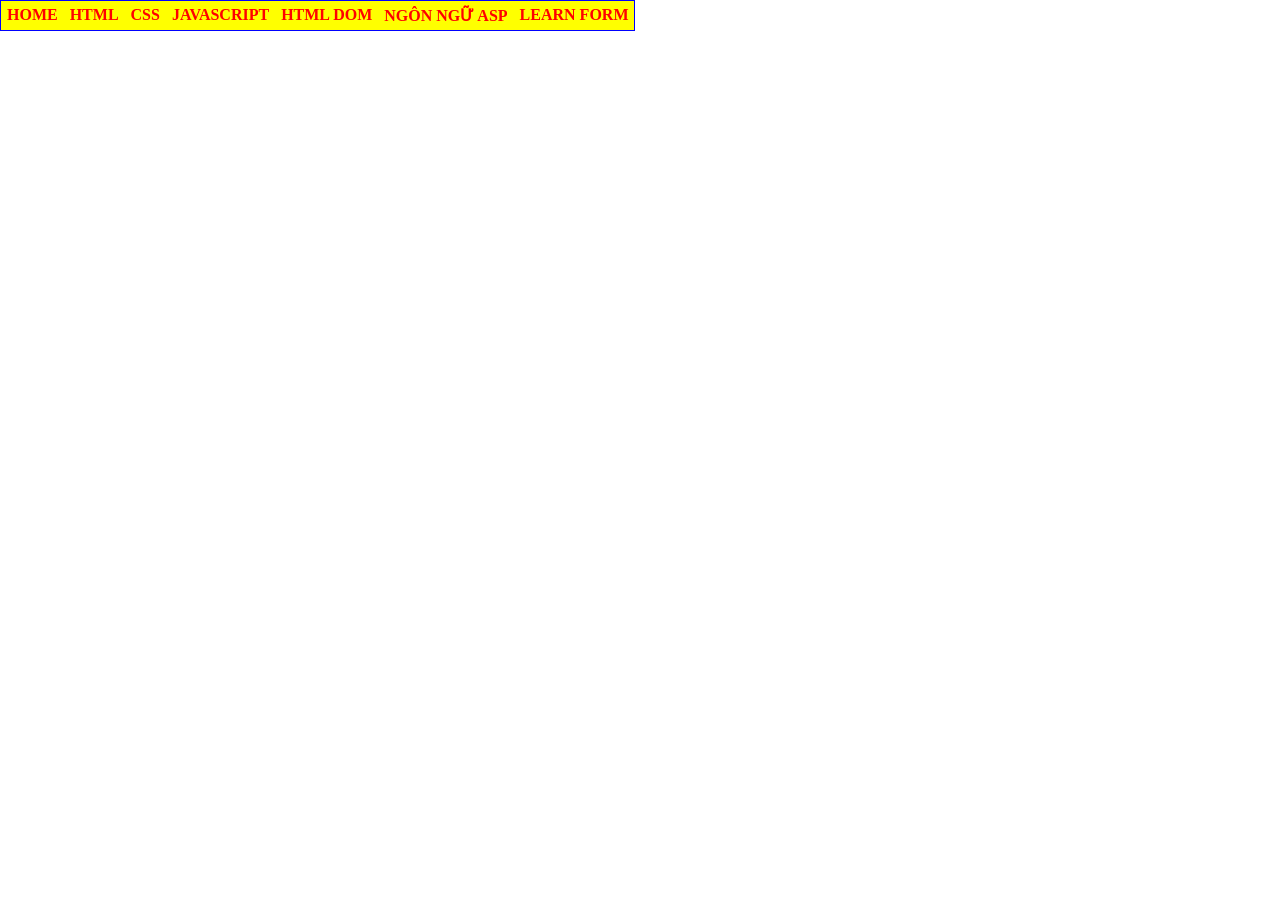
<file: index.html>
<!DOCTYPE html>
<html lang="vi">
<head>
    <meta charset="UTF-8">
    <title>Le Tran - K244131584</title>
    <link rel="stylesheet" href="mainstyle.css">
</head>
<body>

    <div id="container">  
        <ul>
            <li><a href="#">HOME</a></li>
            <li><a href="#">HTML</a></li>
            <li>
                <a href="#">CSS</a>
                <ul>
                    <li><a href="Ex42/home.html">Ex42</a></li>
                    <li><a href="#">GIAO DIỆN VỚI CSS</a></li>
                    <li><a href="#">CSS NÂNG CAO</a></li>
                </ul>
            </li>
            <li>
                <a href="#">JAVASCRIPT</a>
                <ul>
                    <li><a href="#">LESSON 01</a></li>
                    <li><a href="#">LESSON 02</a></li>
                    <li><a href="#">LESSON 03</a></li>
                </ul>
            </li>
            <li>
                <a href="#">HTML DOM</a>
                <ul>
                    <li><a href="Ex63/home.html">Ex63</a></li>
                    <li><a href="Ex64/home.html">Ex64</a></li>
                </ul>
            <li><a href="#">NGÔN NGỮ ASP</a></li>
            <li>
                <a href="#">LEARN FORM</a>
                <ul>
                    <li><a href="clientget.html">clientget</a></li>
                    <li><a href="contact.html">contact</a></li>
                    <li><a href="Ex48/register.html">Ex48</a></li>
                    <li><a href="Ex49/online_classifield.html">Ex49</a></li>
                    <li><a href="Ex50/travel_report.html">Ex50</a></li>
                </ul>
            </li>
        </ul>
    </div>

</body>
</html>
</file>
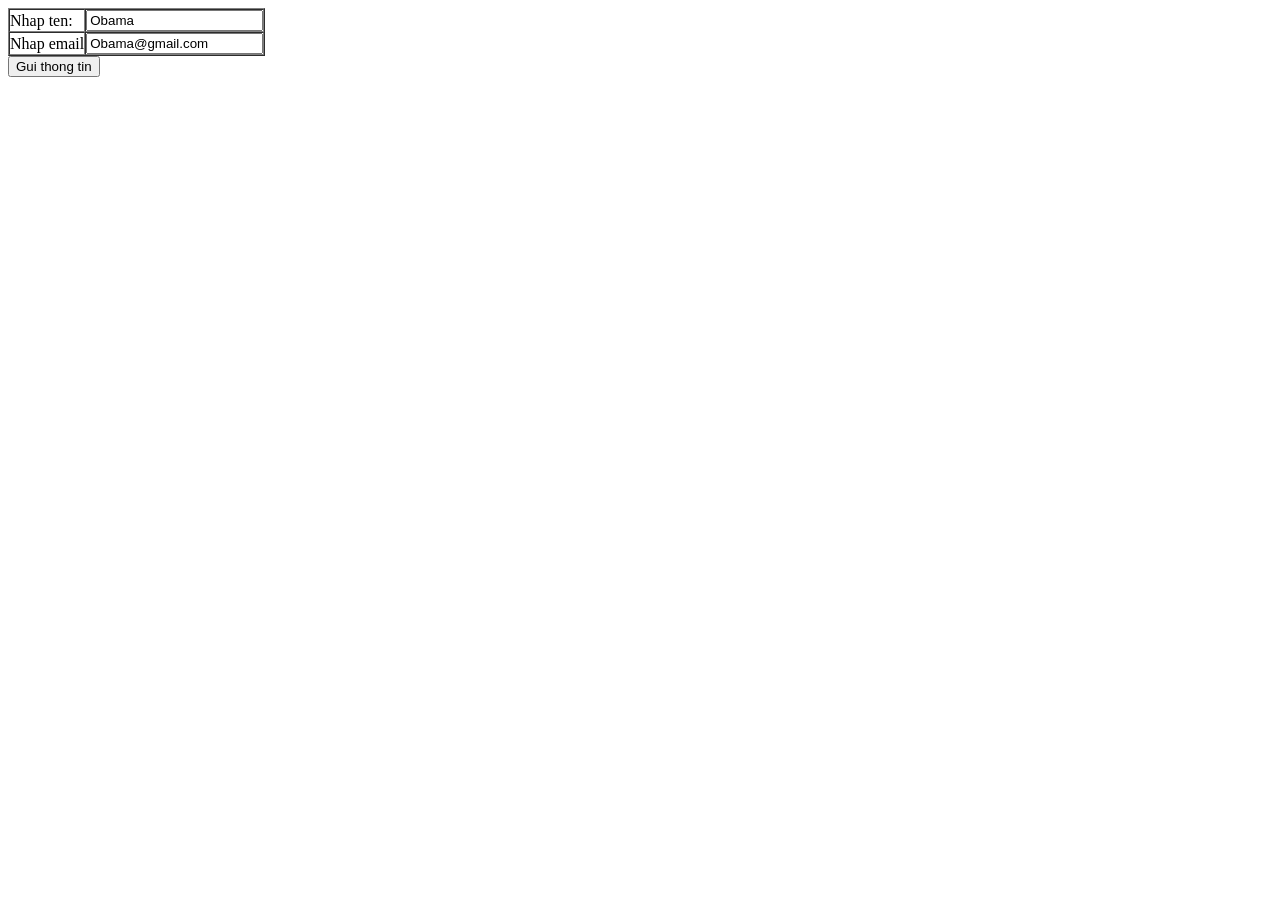
<file: clientget.html>
<html>
    <head>
        <meta charset = 'utf-8'>
        <title>ClientGet</title>
    </head>
    <body>
        <form action = "serverget.html" method = "get">
            <table border = "1"cellpadding = "0" cellspacing = 0>
                <tr>
                    <td>Nhap ten:</td>
                    <td><input type = "text" value = "Obama" name = "txtten"></td>
                </tr>
                <tr>
                    <td>Nhap email</td>
                    <td><input type = "email" value = "Obama@gmail.com" name = txtemail></td>
                </tr>
            </table>
            <input type = "submit" value = "Gui thong tin">
        </form>
    </body>
</html>
</file>
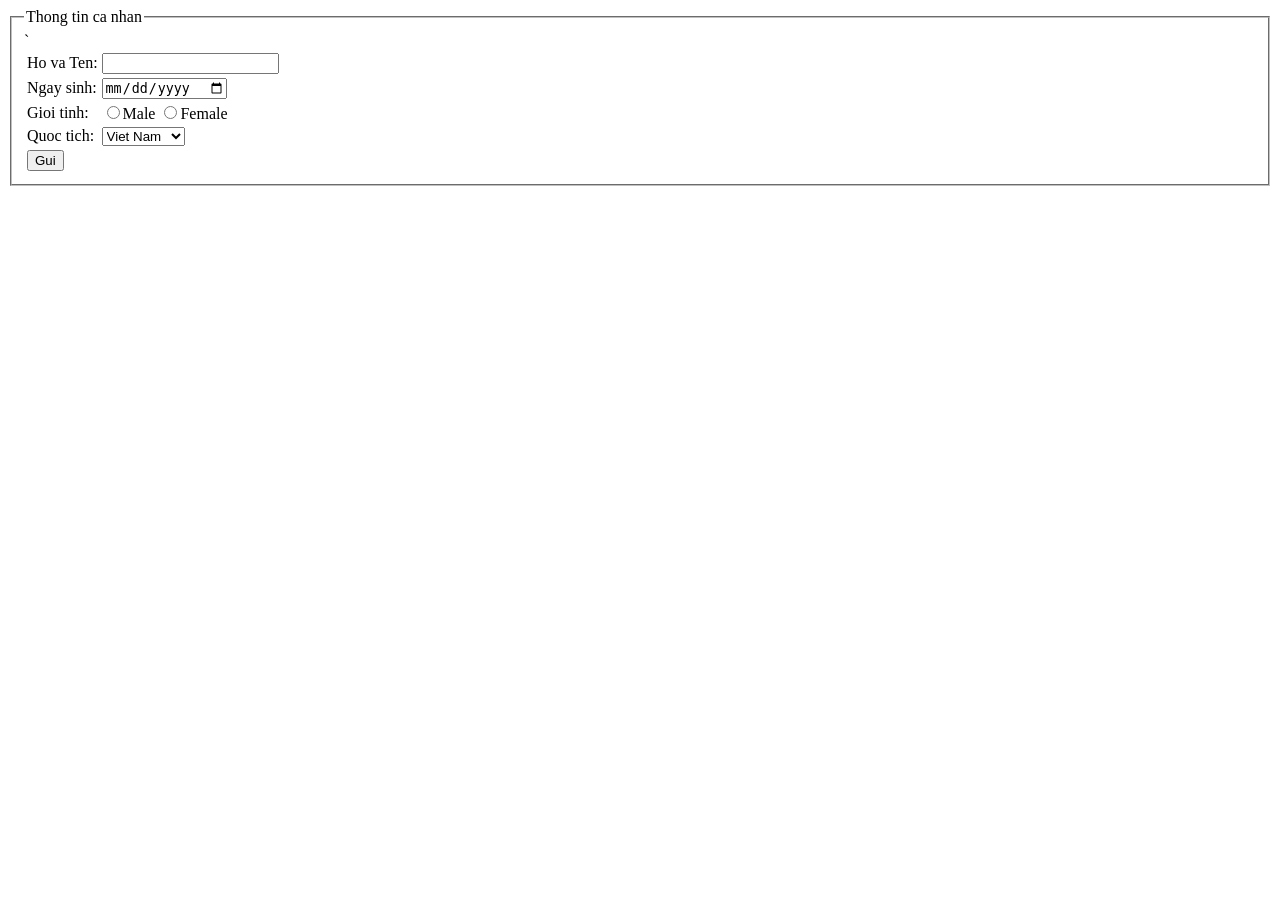
<file: contact.html>
<html>
    <head>
        <meta charset = 'utf-8'>
        <title>Contact</title>
    </head>
    <body>
       <form name = "My_Form">
            <fieldset>
                <legend>Thong tin ca nhan</legend>
                <table>
                    <tr>
                        <td><label for = "name">Ho va Ten:</label></td>
                        <td><input type = "text" name = "name" id = "name"></td>
                    </tr>
                    <tr>
                        <td><label for = "birthday">Ngay sinh:</label></td>
                        <td><input type = "date" name = "birthday" id = "birthday"></td>
                    </tr>
                    <tr>
                        <td>Gioi tinh:</td>
                        <td>
                            <input type = "radio" name = "gender" id = "male" value = "male"><label for = "male">Male</label>
                            <input type = "radio" name = "gender" id = "female" value = "female"><label for = "female">Female</label>
                        </td>
                    </tr>
                    <tr>
                        <td><label for = "nationality">Quoc tich:</label></td>
                        <td>
                            <select name = "nationality" id = "nationality">
                                <option value = "vn">Viet Nam</option>
                                <option value = "us">My</option>
                                <option value = "jp">Nhat Ban</option>
                                <option value = "kr">Han Quoc</option>
                            </select>
                        </td>`
                    </tr>
                    <tr>
                        <td colspan = "2"><input type = "submit" value = "Gui"></td>
                    </tr>
                </table>
            </fieldset>
       </form> 
    </body>
</html>
</file>
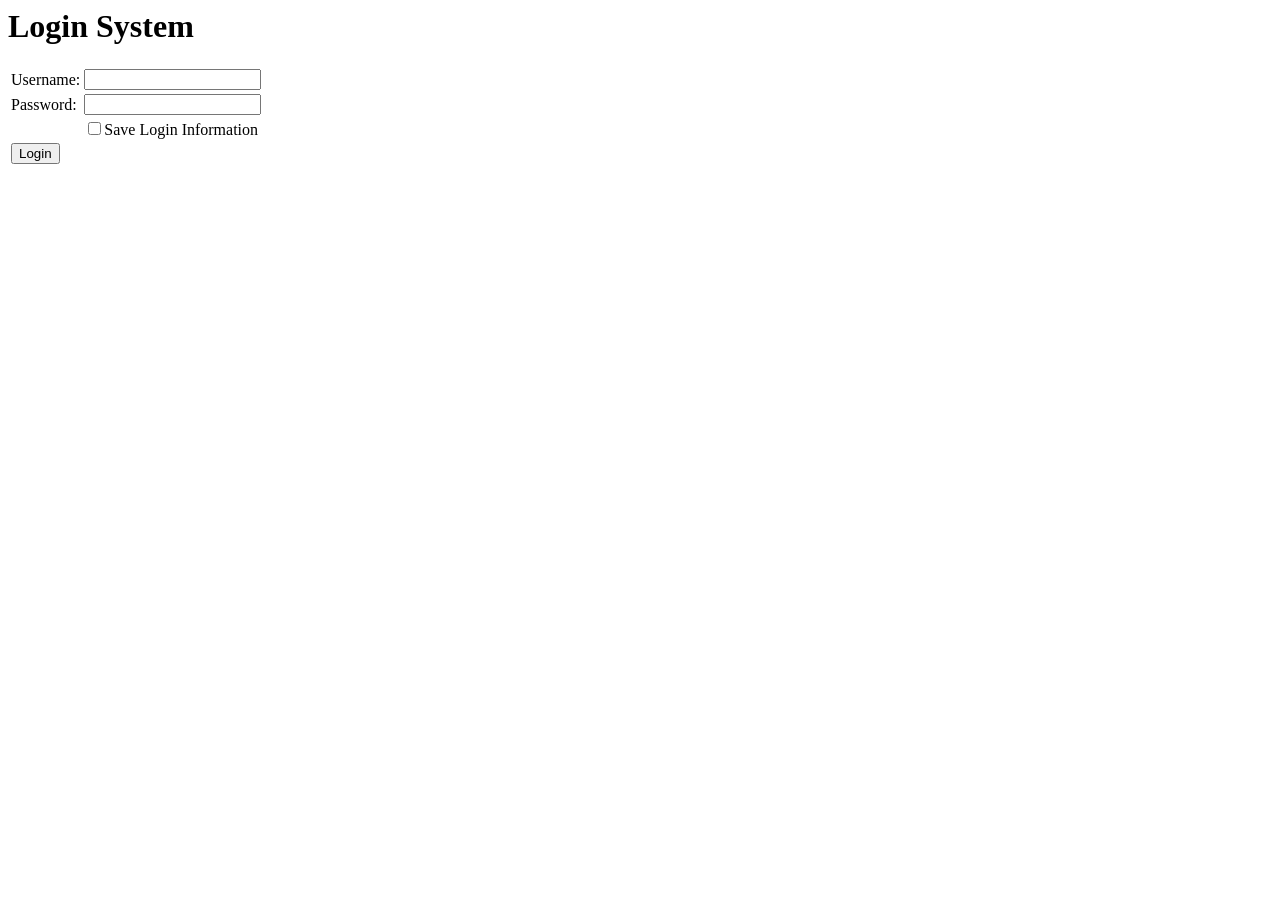
<file: login.html>
<html>
    <head>
        <meta charset = 'utf-8'>
        <title>Login System</title>
    </head>
    <body>
        <form action = "process.html" method = "get">
            <h1>Login System</h1>
            <table>
                <tr>
                    <td>
                        <label for = "username">Username:</label>
                    </td>
                    <td><input type="text" name="username" id = "username"></td>
                </tr>
                <tr>
                    <td><label for = "password">Password:</label></td>
                    <td><input type="password" name="password" id = "password"></td>
                </tr>
                <tr>
                    <td>&nbsp;</td>
                    <td><input type="checkbox" name="save_info" id = "save_info"><label for = "save_info">Save Login Information</label></td>
                </tr>
                <tr>
                    <td colspan = "2"><input type  ="submit" value = "Login"></td>
                </tr>
            </table>
        </form>
    </body>
</html>
</file>
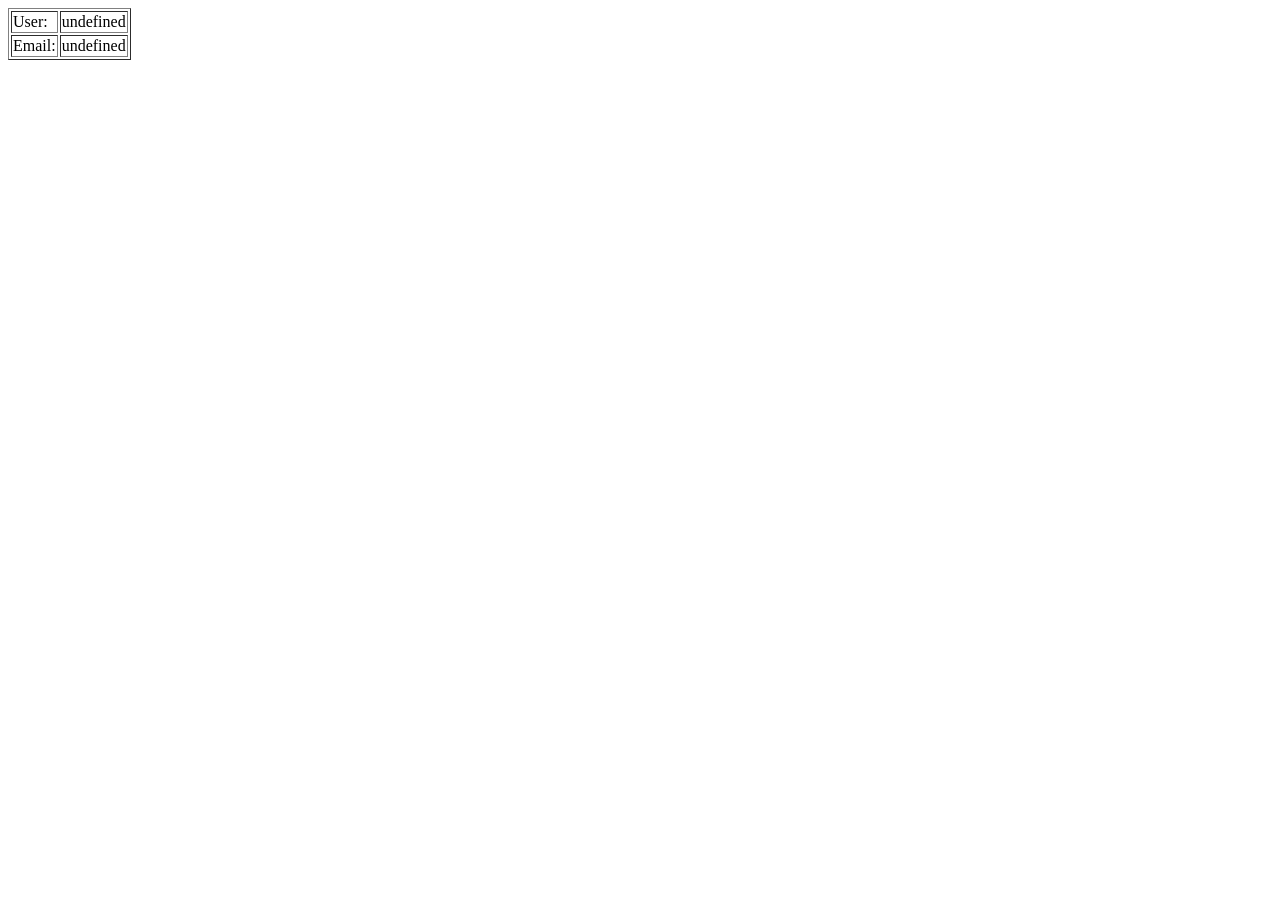
<file: serverget.html>
<html>
    <head>
        <meta charset = 'utf-8'>
        <title>Server</title>
        <script>
            function getUrlVars() {
                var vars = {}
                var parts = window.location.href.replace(/[?&]+([^=&]+)=([^&]*)/gi,
                    function (m, key, value) {
                        vars[key] = value;
                    });
                    return vars;
            }
            var ten = unescape(getUrlVars()["txtten"]);
            var email = unescape(getUrlVars()["txtemail"]);
        </script>
    </head>
    <body>
        <form>
            <table border ="1">
                <tr>
                    <td>User:</td>
                    <td id = "iduser">></td>
                </tr>
                <tr>
                    <td>Email:</td>
                    <td id = "idemail"></td>
                </tr>
            </table>
        </form>
        <script>
            document.getElementById("iduser").innerHTML = ten
            document.getElementById("idemail").innerHTML = email
        </script>
    </body>
</html>
</file>
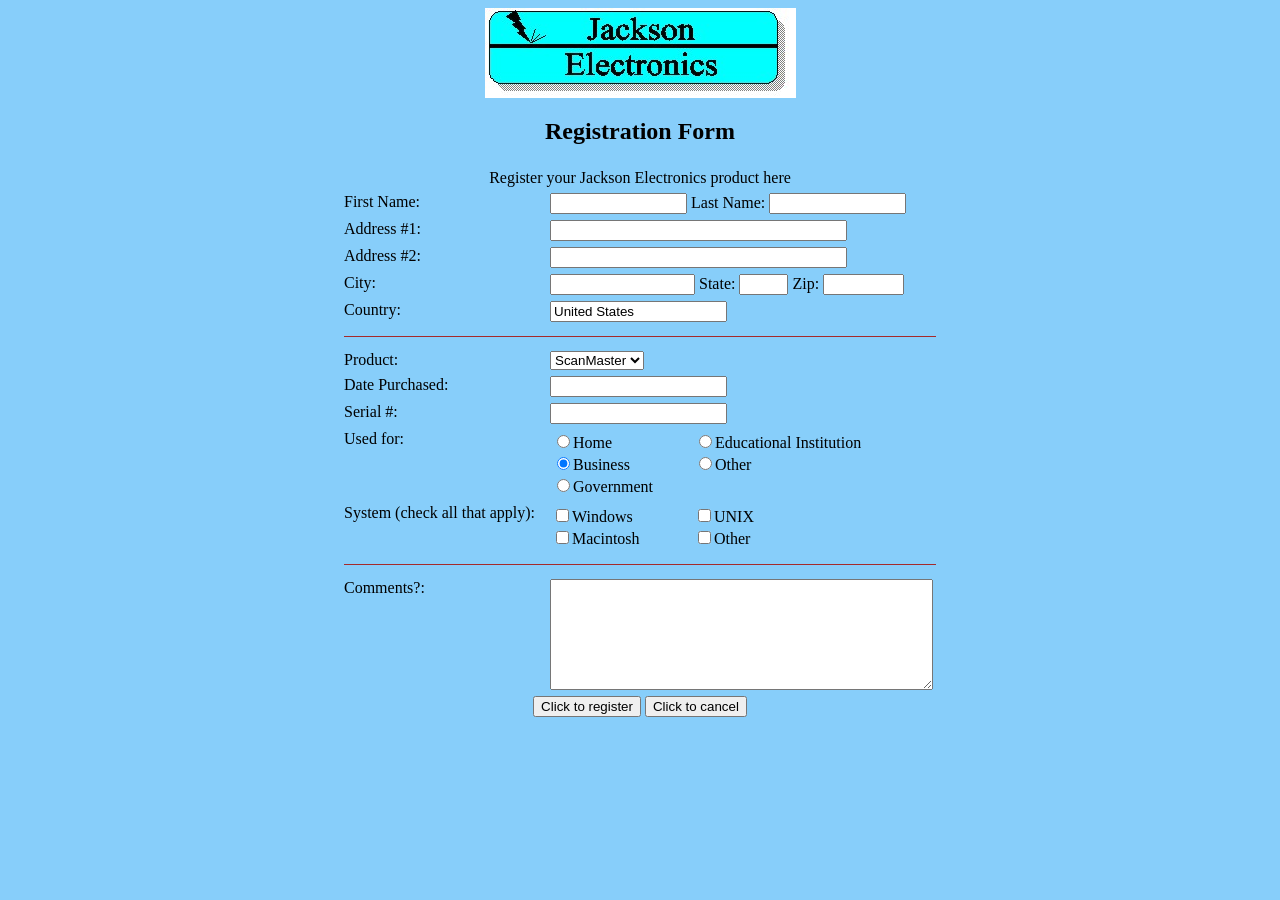
<file: Ex48/register.html>
<html>
    <head>
        <meta charset = 'utf-8'>
        <title>Jackson</title>
        <style>
            body {
                background-color:lightskyblue;
                text-align: center;
            }
            table {
                margin-left: auto;
                margin-right: auto;
            }
            td {
                text-align: left;
                vertical-align: top;
            }
        </style>
    </head>
    <body>
        <img src = "Jackson.jpg" alt="Jackson" class="logo-img"><br>
        <h2>Registration Form</h2>
        <form>
            <table width = "600" cellpadding = "2">
                <tr>
                    <td colspan = "2" style = "text-align: center;">Register your Jackson Electronics product here</td>
                </tr>
                <tr>
                    <td width = "200">First Name:</td>
                    <td>
                        <input type = "text" size = "15">
                        Last Name:
                        <input type = "text" size = "15">
                    </td>
                </tr>
                <tr>
                    <td>Address #1:</td>
                    <td><input type = "text" size = "35"></td>
                </tr>
                <tr>
                    <td>Address #2:</td>
                    <td><input type = "text" size = "35"></td>
                </tr>
                <tr>
                    <td>City:</td>
                    <td>
                        <input type = "text" size = "16">
                        State:
                        <input type = "text" size = "4">
                        Zip:
                        <input type = "text" size = "8">
                    </td>
                </tr>
                <tr>
                    <td>Country:</td>
                    <td><input type = "text" size = "20" value = "United States"></td>
                </tr>
                <tr>
                    <td colspan = "2"><hr size = "1" color = "brown"/></td>
                </tr>
                <tr>
                    <td>Product:</td>
                    <td>
                        <select name = "product">
                            <option>ScanMaster</option>
                            <option>PrintMaster</option>
                            <option>FaxMaster</option>
                        </select>
                    </td>
                </tr>
                <tr>
                    <td>Date Purchased:</td>
                    <td><input type = "text" size = "20"></td>
                </tr>
                <tr>
                    <td>Serial #:</td>
                    <td><input type = "text" size = "20"></td>
                </tr>
                <tr>
                    <td>Used for:</td>
                    <td>
                        <table cellpadding = "0" style = "margin-left: 0;">
                            <tr>
                                <td width = "140"><input type = "radio" name = "usedfor">Home</td>
                                <td><input type = "radio" name = "usedfor">Educational Institution</td>
                            </tr>
                            <tr>
                                <td><input type = "radio" name = "usedfor" checked>Business</td>
                                <td><input type = "radio" name = "usedfor">Other</td>
                            </tr>
                            <tr>
                                <td><input type = "radio" name = "usedfor">Government</td>
                            </tr>
                        </table>
                    </td>
                </tr>
                <tr>
                    <td nowrap>System (check all that apply):</td>
                    <td>
                        <table cellpadding = "0" style = "margin-left: 0;">
                            <tr>
                                <td width = "140"><input type = "checkbox">Windows</td>
                                <td><input type = "checkbox">UNIX</td>
                            </tr>
                            <tr>
                                <td><input type = "checkbox">Macintosh</td>
                                <td><input type = "checkbox">Other</td>
                            </tr>
                        </table>
                    </td>
                </tr>
                <tr>
                    <td colspan = "2"><hr size = "1" color = "brown"/></td>
                </tr>
                <tr>
                    <td>Comments?:</td>
                    <td><textarea rows = "7" cols = "45"></textarea></td>
                </tr>
                <tr>
                    <td colspan = "2" style = "text-align: center;">
                        <input type = "button" value = "Click to register" onclick = "alert('Đăng ký thành công!')">
                        <input type = "reset" value = "Click to cancel">
                    </td>
                </tr>
            </table>
        </form>
    </body>
</html>
</file>
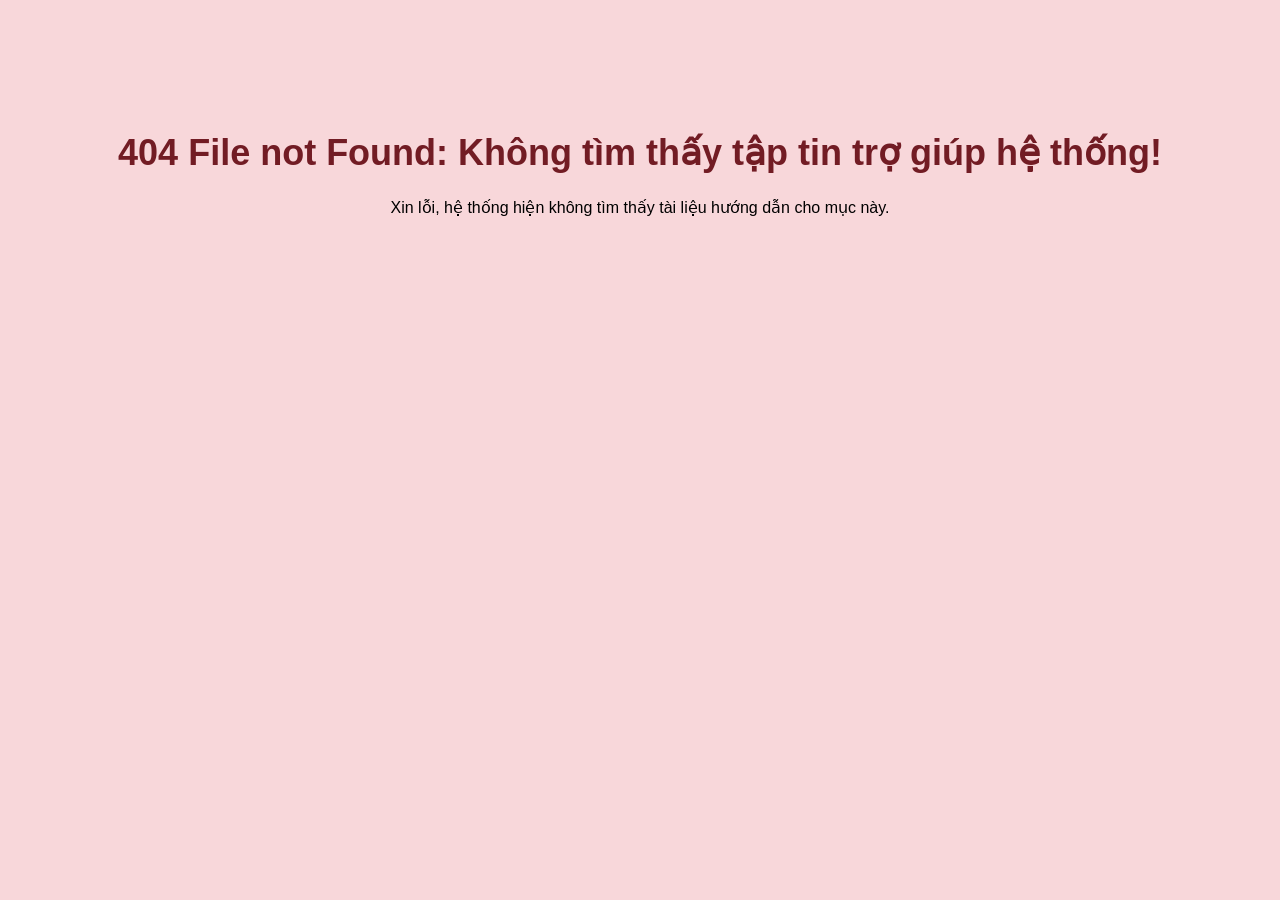
<file: Ex49/help.html>
<!DOCTYPE html>
<html>
<head>
    <meta charset="utf-8">
    <title>Help - 404 Error</title>
    <style>
        body {
            background-color: #f8d7da;
            font-family: Arial, sans-serif;
            text-align: center;
            padding-top: 100px;
        }
        h1 {
            color: #721c24;
            font-size: 36px;
        }
    </style>
</head>
<body>
    <h1>404 File not Found: Không tìm thấy tập tin trợ giúp hệ thống!</h1>
    <p>Xin lỗi, hệ thống hiện không tìm thấy tài liệu hướng dẫn cho mục này.</p>
</body>
</html>
</file>
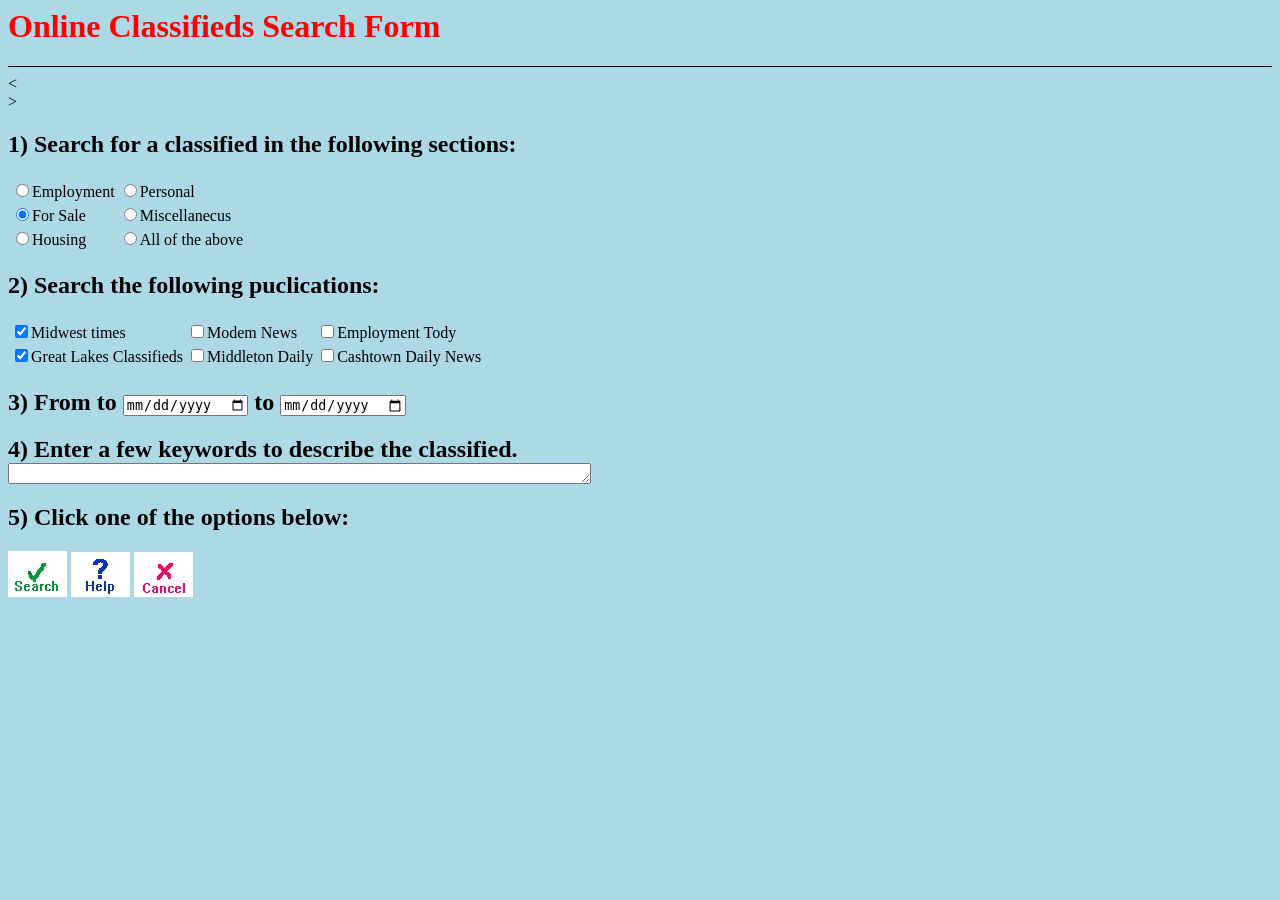
<file: Ex49/online_classifield.html>
<html>
    <head>
        <meta charset = 'utf-8'>
        <title>Online Classifieds Search Form</title>
        <style>
            body {
                background-color:lightblue;
            }
            h1 {
                color: red;
            }
        </style>
        <script>
            function doSearch() {
                alert("Đang tìm kiếm classified theo tiêu chí bạn đã chọn...");
                return false; // chặn submit thật vì chưa có server xử lý
            }

            function doHelp() {
                window.open("help.html", "_blank");
                return false; 
            }

            function doCancel() {
                document.getElementById("searchForm").reset();
                return false;
            }
        </script>
    </head>
    <body>
        <h1>Online Classifieds Search Form</h1>
        <hr size = "1" color = "black"/>
        <<form id="searchForm">>
            <h2>1) Search for a classified in the following sections:</h2>
            <table>
                <tr>
                    <td><input type = "radio">Employment</td>
                    <td><input type = "radio">Personal</td>
                </tr>
                <tr>
                    <td><input type = "radio" checked>For Sale</td>
                    <td><input type = "radio">Miscellanecus</td>
                </tr>
                <tr>
                    <td><input type = "radio">Housing</td>
                    <td><input type = "radio">All of the above</td>
                </tr>
            </table>
            <h2>2) Search the following puclications:</h2>
            <table>
                <tr>
                    <td><input type = "checkbox" checked>Midwest times</td>
                    <td><input type = "checkbox">Modem News</td>
                    <td><input type = "checkbox">Employment Tody</td>
                </tr>
                <tr>
                    <td><input type = "checkbox" checked>Great Lakes Classifieds</td>
                    <td><input type = "checkbox">Middleton Daily</td>
                    <td><input type = "checkbox">Cashtown Daily News</td>
                </tr>
            </table>
            <h2>3) From to <input type = "date"> to <input type = "date"></h2>
            <h2>4) Enter a few keywords to describe the classified.
                <br/>
                <textarea rows = "1" cols = "70"></textarea>
            </h2>
            <h2>5) Click one of the options below:</h2>
                <input type="image" src="Search.jpg" alt="Search" onclick="return doSearch();">
                <input type="image" src="Help.jpg" alt="Help" onclick="return doHelp();">
                <input type="image" src="Cancel.jpg" alt="Cancel" onclick="return doCancel();">
        </form>
    </body>
</html>
</file>
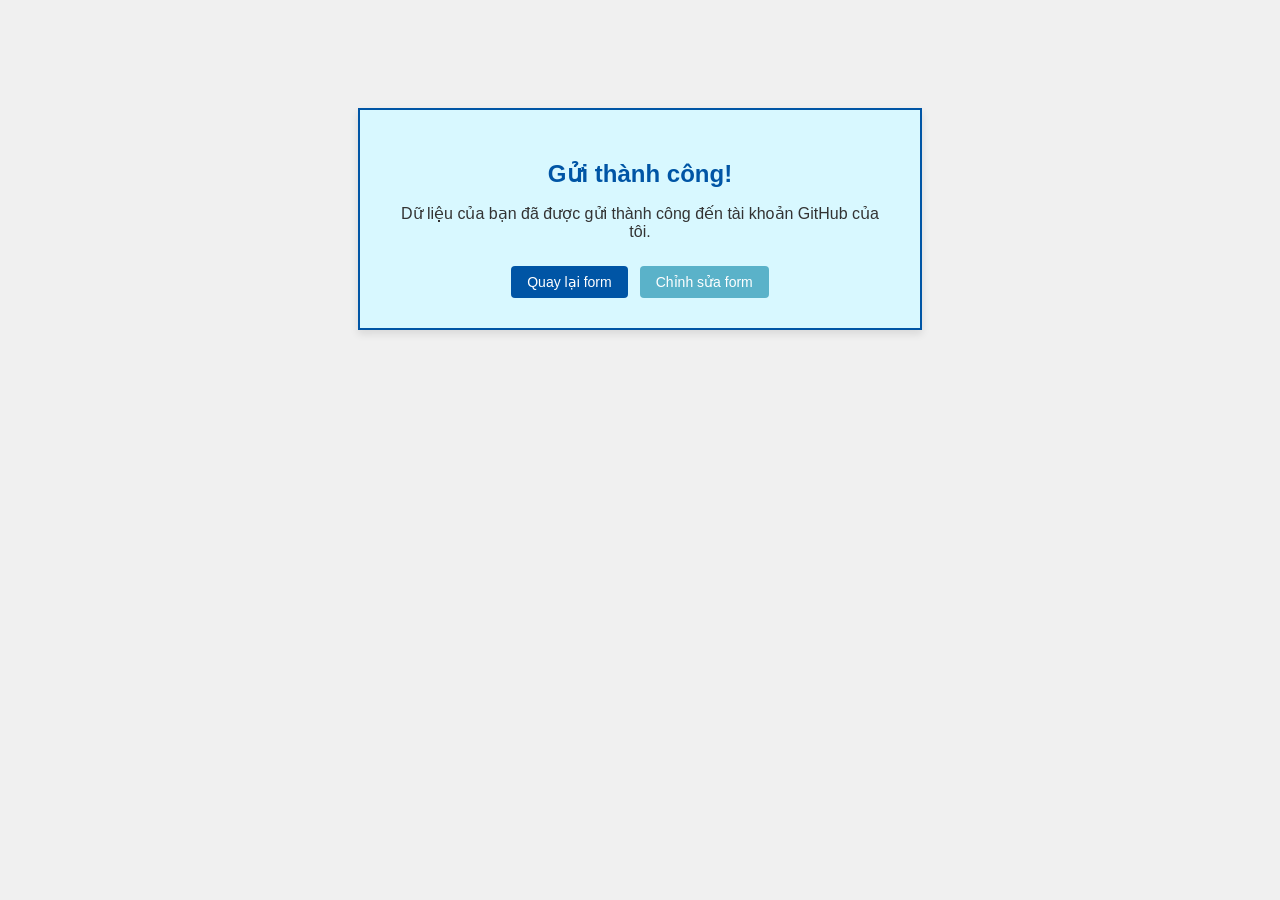
<file: Ex50/thongbao.html>
<!DOCTYPE html>
<html lang="en">
<head>
    <meta charset="UTF-8">
    <title>Xác Nhận Gửi Dữ Liệu</title>
    <style>
        body {
            background-color: #f0f0f0;
            font-family: Arial, sans-serif;
            text-align: center;
            padding-top: 100px;
        }
        
        .message-box {
            background-color: #d8f8ff;
            border: 2px solid #0055a5;
            width: 500px;
            margin: 0 auto;
            padding: 30px;
            box-shadow: 0px 4px 8px rgba(0,0,0,0.1);
        }
        
        h2 {
            color: #0055a5;
            margin-bottom: 15px;
        }
        
        p {
            font-size: 16px;
            color: #333;
            margin-bottom: 25px;
        }

        .btn-group {
            display: flex;
            justify-content: center;
            gap: 12px; 
        }
        
        a.btn {
            background-color: #0055a5;
            color: white;
            padding: 8px 16px;
            text-decoration: none;
            border-radius: 4px;
            font-size: 14px
        }
        
        a.btn:hover {
            background-color: #003d7a;
        }

        a.btn-edit {
            background-color: #5ab2c9; 
        }
        a.btn-edit:hover {
            background-color: #4095aa;
        }
    
    </style>
</head>
<body>
    
    <div class="message-box">
    <h2>Gửi thành công!</h2>
    <p>Dữ liệu của bạn đã được gửi thành công đến tài khoản GitHub của tôi.</p>
    <div class="btn-group">
        <a href="travel_report.html" class="btn">Quay lại form</a>
        <a href="javascript:history.back()" class="btn btn-edit">Chỉnh sửa form</a>
    </div>
</div>
</file>
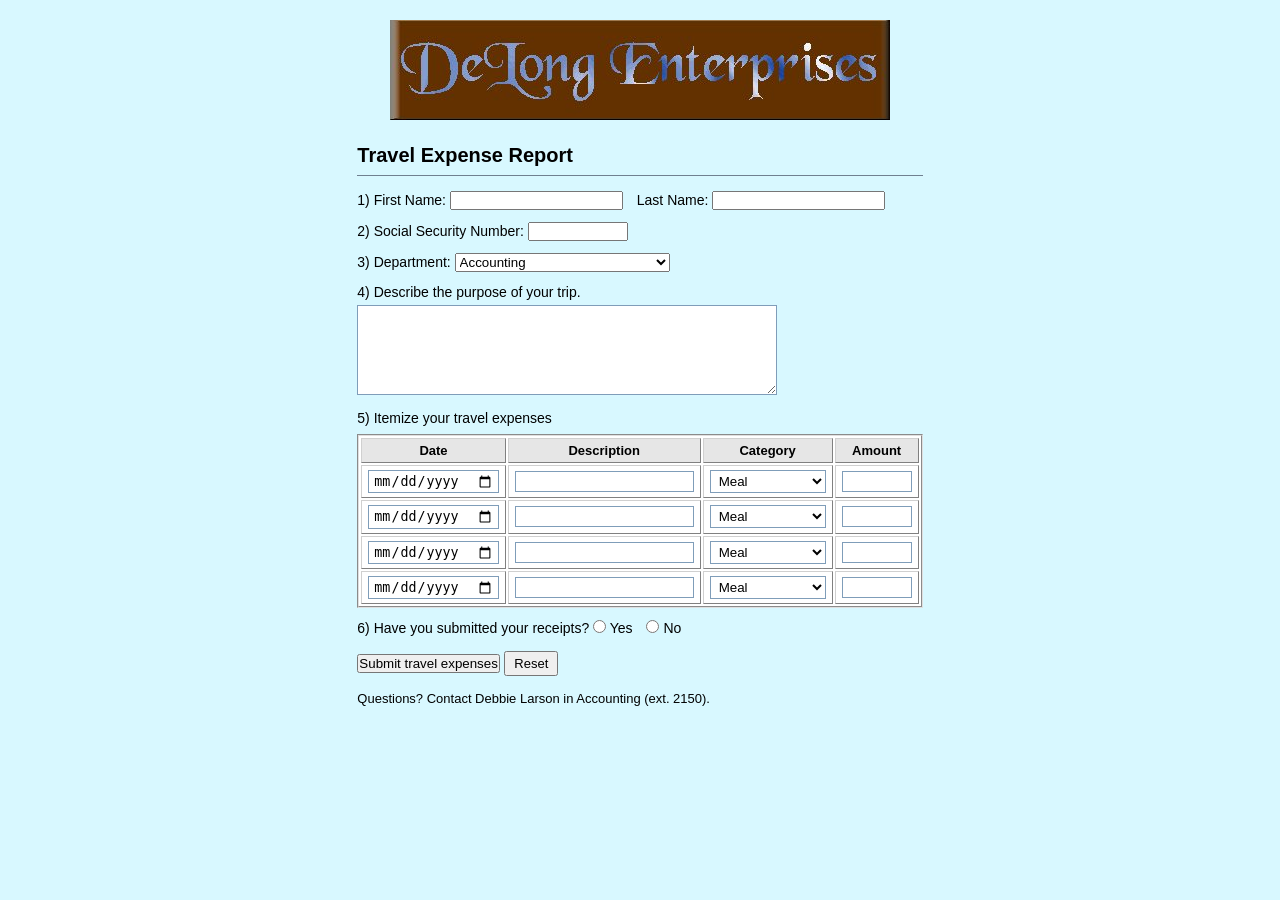
<file: Ex50/travel_report.html>
<!DOCTYPE html>
<html lang="en">
<head>
    <meta charset="UTF-8">
    <title>Travel Expense Report</title>
    <link rel="stylesheet" href="style.css">
</head>
<body>

    <div class="container">
        
        <div class="header-banner">
            <img src="DeLong.jpg" alt="DeLong Enterprises Logo" class="logo-img">
        </div>

        <h1>Travel Expense Report</h1>
        <hr class="divider">

        <form action="#" method="post">
            
            <div class="form-group">
                <label>1) First Name:</label>
                <input type="text" name="first_name">
                <label class="inline-label">Last Name:</label>
                <input type="text" name="last_name">
            </div>

            <div class="form-group">
                <label>2) Social Security Number:</label>
                <input type="text" name="ssn" class="short-input">
            </div>

            <div class="form-group">
                <label>3) Department:</label>
                <select name="department">
                    <option value="Accounting">Accounting</option>
                    <option value="Sales">Sales</option>
                    <option value="Marketing">Marketing</option>
                    <option value="IT">Information Technology (IT)</option>
                    <option value="HR">Human Resources (HR)</option>
                    <option value="Finance">Finance</option>
                    <option value="Operations">Operations</option>
                    <option value="R&D">Research & Development (R&D)</option>
                </select>
            </div>

            <div class="form-group">
                <label>4) Describe the purpose of your trip.</label><br>
                <textarea name="purpose" rows="4" cols="60"></textarea>
            </div>

            <div class="form-group">
                <label>5) Itemize your travel expenses</label>
                <table class="expense-table">
                    <thead>
                        <tr>
                            <th>Date</th>
                            <th>Description</th>
                            <th>Category</th>
                            <th>Amount</th>
                        </tr>
                    </thead>
                    <tbody>
                        <tr>
                            <td><input type="date" name="date[]"></td>
                            <td><input type="text" name="desc[]"></td>
                            <td>
                                <select name="category[]">
                                    <option value="Meal">Meal</option>
                                    <option value="Lodging">Lodging</option>
                                    <option value="Transportation">Transportation</option>
                                    <option value="Other">Other</option>
                                </select>
                            </td>
                            <td><input type="text" name="amount[]" class="amount-input"></td>
                        </tr>
                        <tr>
                            <td><input type="date" name="date[]"></td>
                            <td><input type="text" name="desc[]"></td>
                            <td>
                                <select name="category[]">
                                    <option value="Meal">Meal</option>
                                    <option value="Lodging">Lodging</option>
                                    <option value="Transportation">Transport</option>
                                    <option value="Other">Other</option>
                                </select>
                            </td>
                            <td><input type="text" name="amount[]" class="amount-input"></td>
                        </tr>
                        <tr>
                            <td><input type="date" name="date[]"></td>
                            <td><input type="text" name="desc[]"></td>
                            <td>
                                <select name="category[]">
                                    <option value="Meal">Meal</option>
                                    <option value="Lodging">Lodging</option>
                                    <option value="Transportation">Transportation</option>
                                    <option value="Other">Other</option>
                                </select>
                            </td>
                            <td><input type="text" name="amount[]" class="amount-input"></td>
                        </tr>
                        <tr>
                            <td><input type="date" name="date[]"></td>
                            <td><input type="text" name="desc[]"></td>
                            <td>
                                <select name="category[]">
                                    <option value="Meal">Meal</option>
                                    <option value="Lodging">Lodging</option>
                                    <option value="Transportation">Transportation</option>
                                    <option value="Other">Other</option>
                                </select>
                            </td>
                            <td><input type="text" name="amount[]" class="amount-input"></td>
                        </tr>
                    </tbody>
                </table>
            </div>

            <div class="form-group">
                <label>6) Have you submitted your receipts?</label>
                <input type="radio" id="yes" name="submitted" value="Yes">
                <label for="yes" class="radio-label">Yes</label>
                <input type="radio" id="no" name="submitted" value="No">
                <label for="no" class="radio-label">No</label>
            </div>

            <div class="form-actions">
                <button type="button" onclick="window.location.href='thongbao.html'">Submit travel expenses</button>
                <input type="reset" value="Reset">
            </div>

        </form>

        <p class="footer-note">Questions? Contact Debbie Larson in Accounting (ext. 2150).</p>

    </div>

</body>
</html>
</file>
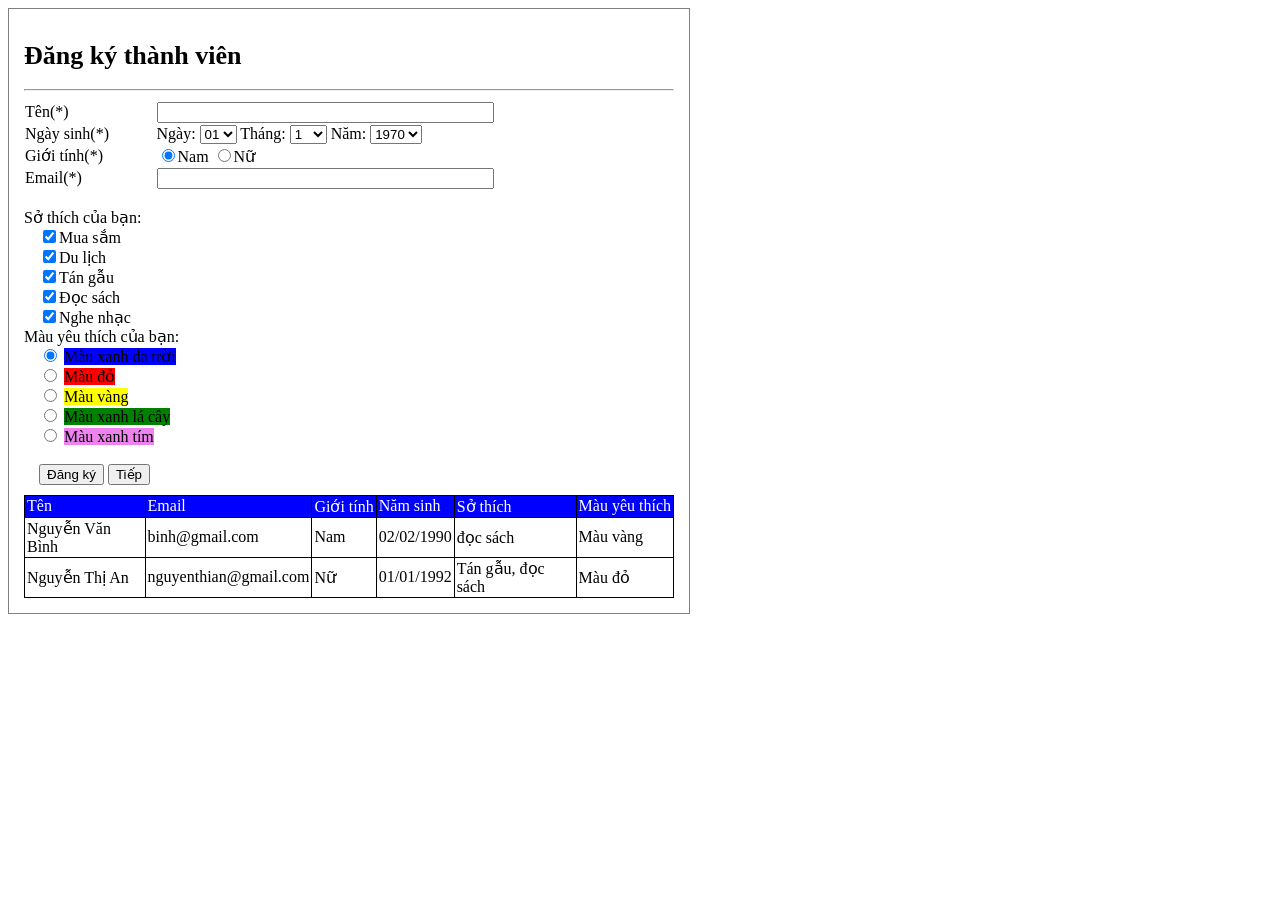
<file: Ex63/home.html>
<html>
    <head>
        <meta charset = 'utf-8'>
        <title>Dang ky thanh vien</title>
        <style>
            body {
                font-family: 'Times New Roman', Times, serif;
            }
            .container {
                width: 650px;
                border: 1px solid gray;
                padding: 15px;
            }
            h1 {
                font-size: 26px;
            }
            table {
                border-collapse: collapse;
                width: 100%;
                margin-top: 10px;
            }
            #bangDanhSach th, #bangDanhSach td {
                border: 1px solid black;
                padding: 1px 2px;
            }
            #bangDanhSach th {
                background-color: blue;
                color: white;
                font-weight: normal;
                text-align: left;
                white-space: nowrap;
            }
        </style>
        <script>
            // Sinh danh sách ngày (1-31), tháng (1-12), năm (1950 - hiện tại) cho các dropdown
            function napNgayThangNam() {
                var selNgay = document.getElementById("ngay");
                var selThang = document.getElementById("thang");
                var selNam = document.getElementById("nam");

                // Ngày: 1 -> 31 (vòng lặp for)
                for (var d = 1; d <= 31; d++) {
                    var opt = document.createElement("option");
                    opt.value = d;
                    opt.text = (d < 10 ? "0" + d : d);
                    selNgay.appendChild(opt);
                }

                // Tháng: 1 -> 12 (vòng lặp while)
                var m = 1;
                while (m <= 12) {
                    var opt = document.createElement("option");
                    opt.value = m;
                    opt.text = m;
                    selThang.appendChild(opt);
                    m++;
                }

                // Năm: 1950 -> năm hiện tại (vòng lặp do...while)
                var namHienTai = new Date().getFullYear();
                var y = 1950;
                do {
                    var opt = document.createElement("option");
                    opt.value = y;
                    opt.text = y;
                    if (y === 1970) {
                        opt.selected = true;
                    }
                    selNam.appendChild(opt);
                    y++;
                } while (y <= namHienTai);
            }

            // Kiểm tra Email hợp lệ bằng regex đơn giản
            function kiemTraEmail(email) {
                var pattern = /^[^\s@]+@[^\s@]+\.[^\s@]+$/;
                return pattern.test(email);
            }

            function dangKy() {
                var ten = document.getElementById("ten").value.trim();
                var email = document.getElementById("email").value.trim();

                if (ten === "") {
                    alert("Tên không được bỏ trống!");
                    document.getElementById("ten").focus();
                    return;
                }

                if (!kiemTraEmail(email)) {
                    alert("Email không hợp lệ!");
                    document.getElementById("email").focus();
                    return;
                }

                var ngay = document.getElementById("ngay").value;
                var thang = document.getElementById("thang").value;
                var nam = document.getElementById("nam").value;
                var ngaySinh = (ngay < 10 ? "0" + ngay : ngay) + "/" + (thang < 10 ? "0" + thang : thang) + "/" + nam;

                var gioiTinh = document.querySelector('input[name="gioitinh"]:checked').value;

                // Lấy các sở thích đã chọn
                var checkboxes = document.querySelectorAll('input[name="sothich"]:checked');
                var soThich = [];
                checkboxes.forEach(function (cb) {
                    soThich.push(cb.value);
                });

                // Lấy màu yêu thích đã chọn
                var mauChon = document.querySelector('input[name="mauyeuthich"]:checked');
                var mauYeuThich = mauChon ? mauChon.value : "";

                // Thêm 1 dòng mới vào bảng danh sách
                var bang = document.getElementById("bangDanhSach").getElementsByTagName("tbody")[0];
                var dong = bang.insertRow();

                dong.insertCell(0).innerHTML = ten;
                dong.insertCell(1).innerHTML = email;
                dong.insertCell(2).innerHTML = gioiTinh;
                dong.insertCell(3).innerHTML = ngaySinh;
                dong.insertCell(4).innerHTML = soThich.join(", ");
                dong.insertCell(5).innerHTML = mauYeuThich;

                // Gắn sự kiện mouseover / mouseout cho dòng vừa thêm
                dong.onmouseover = function () {
                    this.style.backgroundColor = "yellow";
                };
                dong.onmouseout = function () {
                    this.style.backgroundColor = "white";
                };
            }

            function lamLai() {
                document.getElementById("ten").value = "";
                document.getElementById("email").value = "";
                document.getElementById("ngay").selectedIndex = 0;
                document.getElementById("thang").selectedIndex = 0;

                // Đưa Năm về lại 1970
                var selNam = document.getElementById("nam");
                for (var i = 0; i < selNam.options.length; i++) {
                    if (selNam.options[i].value == "1970") {
                        selNam.selectedIndex = i;
                        break;
                    }
                }

                document.getElementById("gtNam").checked = true;

                var checkboxes = document.querySelectorAll('input[name="sothich"]');
                checkboxes.forEach(function (cb) {
                    cb.checked = true;
                });

                var mauRadio = document.querySelectorAll('input[name="mauyeuthich"]');
                mauRadio.forEach(function (r) {
                    r.checked = false;
                });
                document.getElementById("mauXanh").checked = true;

                document.getElementById("ten").focus();
            }
        </script>
    </head>
    <body onload = "napNgayThangNam();">
        <div class = "container">
            <h1>Đăng ký thành viên</h1>
            <hr border = 1/>

            <table>
                <tr>
                    <td>Tên(*)</td>
                    <td colspan = "3"><input type = "text" id = "ten" size = "40"></td>
                </tr>
                <tr>
                    <td>Ngày sinh(*)</td>
                    <td>
                        Ngày: <select id = "ngay"></select>
                        Tháng: <select id = "thang"></select>
                        Năm: <select id = "nam"></select>
                    </td>
                </tr>
                <tr>
                    <td>Giới tính(*)</td>
                    <td>
                        <input type = "radio" name = "gioitinh" id = "gtNam" value = "Nam" checked>Nam
                        <input type = "radio" name = "gioitinh" id = "gtNu" value = "Nữ">Nữ
                    </td>
                </tr>
                <tr>
                    <td>Email(*)</td>
                    <td colspan = "3"><input type = "text" id = "email" size = "40"></td>
                </tr>
            </table>
            <br/>
            <span>Sở thích của bạn:</span>
            <div style="margin-left: 15px;">
                <label><input type = "checkbox" name = "sothich" value = "Mua sắm" checked>Mua sắm</label><br/>
                <label><input type = "checkbox" name = "sothich" value = "Du lịch" checked>Du lịch</label><br/>
                <label><input type = "checkbox" name = "sothich" value = "Tán gẫu" checked>Tán gẫu</label><br/>
                <label><input type = "checkbox" name = "sothich" value = "Đọc sách" checked>Đọc sách</label><br/>
                <label><input type = "checkbox" name = "sothich" value = "Nghe nhạc" checked>Nghe nhạc</label><br/>
            </div>
            <span>Màu yêu thích của bạn:</span>
            <div style="margin-left: 15px;">
                <label>
                    <input type = "radio" name = "mauyeuthich" id = "mauXanh" value = "Màu xanh da trời" checked>
                    <span class = "mauChu" style = "background-color:blue;">Màu xanh da trời</span>
                </label><br/>

                <label>
                    <input type = "radio" name = "mauyeuthich" value = "Màu đỏ">
                    <span class = "mauChu" style = "background-color:red;">Màu đỏ</span>
                </label><br/>

                <label>
                    <input type = "radio" name = "mauyeuthich" value = "Màu vàng">
                    <span class = "mauChu" style = "background-color:yellow;">Màu vàng</span>
                </label><br/>

                <label>
                    <input type = "radio" name = "mauyeuthich" value = "Màu xanh lá cây">
                    <span class = "mauChu" style = "background-color:green;">Màu xanh lá cây</span>
                </label><br/>

                <label>
                    <input type = "radio" name = "mauyeuthich" value = "Màu xanh tím">
                    <span class = "mauChu" style = "background-color:violet;">Màu xanh tím</span>
                </label><br/>
            </div>

            <br/>
            <div style = "margin-left: 15px;">
                <input type = "button" value = "Đăng ký" onclick = "dangKy();">
                <input type = "button" value = "Tiếp" onclick = "lamLai();">
            </div>

            <table id = "bangDanhSach">
                <thead>
                    <tr>
                        <th>Tên</th>
                        <th>Email</th>
                        <th>Giới tính</th>
                        <th>Năm sinh</th>
                        <th>Sở thích</th>
                        <th>Màu yêu thích</th>
                    </tr>
                </thead>
                <tbody>
                    <tr onmouseover = "this.style.backgroundColor='yellow';" onmouseout = "this.style.backgroundColor='white';">
                        <td>Nguyễn Văn Bình</td>
                        <td>binh@gmail.com</td>
                        <td>Nam</td>
                        <td>02/02/1990</td>
                        <td>đọc sách</td>
                        <td>Màu vàng</td>
                    </tr>
                    <tr onmouseover = "this.style.backgroundColor='yellow';" onmouseout = "this.style.backgroundColor='white';">
                        <td>Nguyễn Thị An</td>
                        <td>nguyenthian@gmail.com</td>
                        <td>Nữ</td>
                        <td>01/01/1992</td>
                        <td>Tán gẫu, đọc sách</td>
                        <td>Màu đỏ</td>
                    </tr>
                </tbody>
            </table>
        </div>
    </body>
</html>
</file>
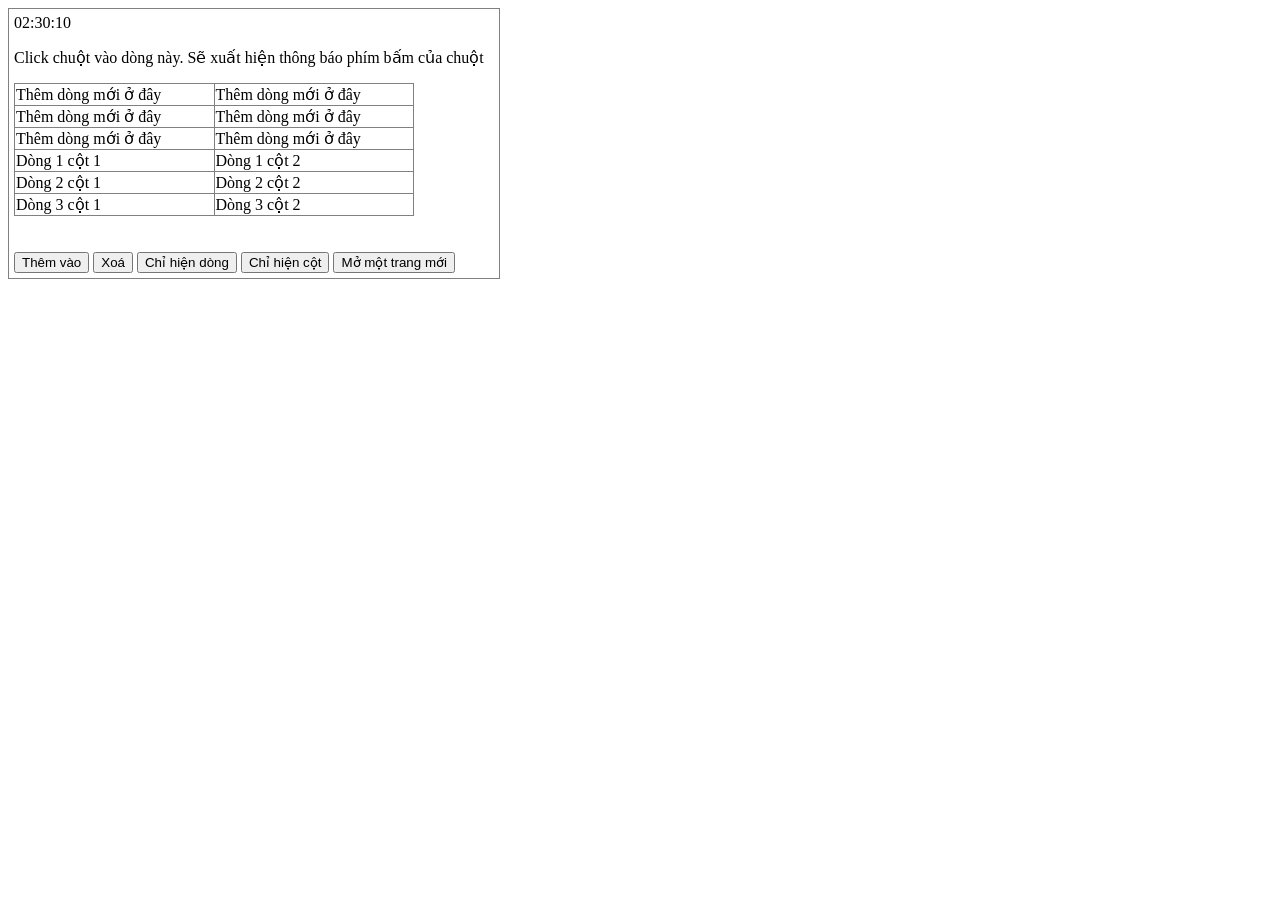
<file: Ex64/home.html>
<html>
    <head>
        <meta charset = 'utf-8'>
        <title>Table Actions</title>
        <style>
            body {
                font-family: 'Times New Roman', Times, serif;
            }
            .container {
                width: 480px;
                border: 1px solid gray;
                padding: 5px;
            }
            table {
                border-collapse: collapse;
                width: 400px;
            }
            td {
                border: 1px solid gray;
                padding: 1px;
                cursor: pointer;
            }
            .doDo {
                background-color: red;
                color: white;
            }
        </style>
        <script>
            // Đồng hồ giờ điện tử, lấy giờ hệ thống client, cập nhật mỗi giây
            function capNhatDongHo() {
                var now = new Date();
                var h = now.getHours();
                var m = now.getMinutes();
                var s = now.getSeconds();

                h = (h < 10 ? "0" + h : h);
                m = (m < 10 ? "0" + m : m);
                s = (s < 10 ? "0" + s : s);

                document.getElementById("dongho").innerHTML = h + ":" + m + ":" + s;
            }

            // Click trái / phải vào dòng thông báo
            function baoClickTrai() {
                alert("Bạn vừa click chuột TRÁI");
            }

            function baoClickPhai(e) {
                e.preventDefault(); // chặn menu chuột phải mặc định của trình duyệt
                alert("Bạn vừa click chuột PHẢI");
            }

            // Nhấn vào 1 dòng trong table: tô đỏ, nhấn lại thì bỏ tô đỏ
            function toggleDoDong(dong) {
                dong.classList.toggle("doDo");
            }

            // Thêm 1 dòng mới vào cuối table
            function themDong() {
                var bang = document.getElementById("bangDuLieu").getElementsByTagName("tbody")[0];
                var dong = bang.insertRow(0); // chèn lên đầu bảng, giống hình đề
                var cell1 = dong.insertCell(0);
                var cell2 = dong.insertCell(1);
                cell1.innerHTML = "Thêm dòng mới ở đây";
                cell2.innerHTML = "Thêm dòng mới ở đây";

                dong.onclick = function () {
                    toggleDoDong(dong);
                };
            }

            // Xóa các dòng đang được tô đỏ
            function xoaDong() {
                var bang = document.getElementById("bangDuLieu").getElementsByTagName("tbody")[0];
                var dongDoDo = bang.querySelectorAll("tr.doDo");

                dongDoDo.forEach(function (dong) {
                    bang.removeChild(dong);
                });
            }

            // Chỉ hiện dòng đang tô đỏ, ẩn hết các dòng còn lại (nhấn lại thì hiện lại hết)
            var dangChiHienDong = false;
            function chiHienDong() {
                var bang = document.getElementById("bangDuLieu").getElementsByTagName("tbody")[0];
                var tatCaDong = bang.getElementsByTagName("tr");

                dangChiHienDong = !dangChiHienDong;

                for (var i = 0; i < tatCaDong.length; i++) {
                    if (dangChiHienDong) {
                        if (!tatCaDong[i].classList.contains("doDo")) {
                            tatCaDong[i].style.display = "none";
                        }
                    } else {
                        tatCaDong[i].style.display = "";
                    }
                }
            }

            // Chỉ hiện cột 1, ẩn cột 2 (nhấn lại thì hiện lại cột 2)
            var dangChiHienCot = false;
            function chiHienCot() {
                var bang = document.getElementById("bangDuLieu");
                var tatCaDong = bang.getElementsByTagName("tr");

                dangChiHienCot = !dangChiHienCot;

                for (var i = 0; i < tatCaDong.length; i++) {
                    var cotThu2 = tatCaDong[i].cells[1];
                    if (cotThu2) {
                        cotThu2.style.display = dangChiHienCot ? "none" : "";
                    }
                }
            }

            // Mở trang mới
            function moTrangMoi() {
                window.open("https://tranduythanh.com", "_blank");
            }
        </script>
    </head>
    <body onload = "capNhatDongHo(); setInterval(capNhatDongHo, 1000);">
      <div class = "container">
        <div id = "dongho"></div>

        <p onclick = "baoClickTrai();" oncontextmenu = "baoClickPhai(event);">
            Click chuột vào dòng này. Sẽ xuất hiện thông báo phím bấm của chuột
        </p>

        <table id = "bangDuLieu">
            <tbody>
                <tr onclick = "toggleDoDong(this);">
                    <td>Thêm dòng mới ở đây</td>
                    <td>Thêm dòng mới ở đây</td>
                </tr>
                <tr onclick = "toggleDoDong(this);">
                    <td>Thêm dòng mới ở đây</td>
                    <td>Thêm dòng mới ở đây</td>
                </tr>
                <tr onclick = "toggleDoDong(this);">
                    <td>Thêm dòng mới ở đây</td>
                    <td>Thêm dòng mới ở đây</td>
                </tr>
                <tr onclick = "toggleDoDong(this);">
                    <td>Dòng 1 cột 1</td>
                    <td>Dòng 1 cột 2</td>
                </tr>
                <tr onclick = "toggleDoDong(this);">
                    <td>Dòng 2 cột 1</td>
                    <td>Dòng 2 cột 2</td>
                </tr>
                <tr onclick = "toggleDoDong(this);">
                    <td>Dòng 3 cột 1</td>
                    <td>Dòng 3 cột 2</td>
                </tr>
            </tbody>
        </table>
        <br/><br/>
        <input type = "button" value = "Thêm vào" onclick = "themDong();">
        <input type = "button" value = "Xoá" onclick = "xoaDong();">
        <input type = "button" value = "Chỉ hiện dòng" onclick = "chiHienDong();">
        <input type = "button" value = "Chỉ hiện cột" onclick = "chiHienCot();">
        <input type = "button" value = "Mở một trang mới" onclick = "moTrangMoi();">
      </div>
    </body>
</html>
</file>
<file: mainstyle.css>
* {
    margin: 0;
    padding: 0;
}

body {
    font-family: 'Times New Roman', Times, serif;
    font-size: 16px;
    padding: 0;
}

#container {
    border: 1px solid blue;
    background: yellow;
    float: left;
    text-indent: 0px;
}

#container ul {
    float: left;
    list-style: none;
}

#container ul li {
    position: relative;
    float: left;
}

#container ul li a {
    display: block;
    color: red;
    font-weight: bold;
    text-decoration: none;
    padding: .3em 6px;
}

#container li a:hover {
    color: white;
    background: orange;
}

#container li ul {
    position: absolute;
    display: none;
    width: 10em;
    background: white;
}

#container li:hover ul {
    display: block;
}

#container ul li ul li {
    width: 100%;
    border: 1px solid green;
}
</file>
<file: Ex50/style.css>
* {
    margin: 0;
    padding: 0;
    box-sizing: border-box;
}

body {
    background-color: #d8f8ff;
    font-family: Arial, Helvetica, sans-serif;
    padding: 0;
    margin: 0;
    display: flex;             
    justify-content: center;   
}

.container {
    width: 750;             
    max-width: 100%;         
    border: none;            
    padding: 20px;              
}

.header-banner {
    text-align: center;
    margin-bottom: 20px;
}

.logo-img {
    max-width: 100%;
    height: auto;
}

h1 {
    font-size: 20px;
    color: #000;
    margin-bottom: 8px;
}

.divider {
    border: 0;
    border-top: 1px solid #708090;
    margin-bottom: 15px;
}

.form-group {
    margin-bottom: 12px;
    font-size: 14px;
}

.inline-label {
    margin-left: 10px;
}

.short-input {
    width: 100px;
}

textarea {
    margin-top: 5px;
    width: 420px;
    height: 90px;
    padding: 5px;
    border: 1px solid #7f9db9;
}

.expense-table {
    width: 100%;
    border-collapse: separated;
    border: 2px groove #dfdfdf; 
    background-color: #ffffff;
    margin-top: 8px;
}

.expense-table th, 
.expense-table td {
    border-top: 1px solid #d0d0d0;
    border-left: 1px solid #d0d0d0;
    border-bottom: 1px solid #808080; 
    border-right: 1px solid #808080;  
    padding: 4px 6px;
    text-align: center;
}

.expense-table th {
    background-color: #e6e6e6; 
    font-size: 13px;
    font-weight: bold;
    color: #000000;
}

.expense-table input[type="date"],
.expense-table input[type="text"],
.expense-table select {
    width: 100%;
    padding: 2px 4px;
    border: 1px solid #7f9db9; 
    background-color: #ffffff;
    box-sizing: border-box;
}

.expense-table .amount-input {
    width: 70px !important;
}

.radio-label {
    margin-right: 10px;
}

.form-actions {
    margin-top: 15px;
    margin-bottom: 15px;
}

.form-actions input[type="submit"], 
.form-actions input[type="reset"] {
    padding: 3px 8px;
    font-size: 13px;
    cursor: pointer;
}

.footer-note {
    font-size: 13px;
    margin-top: 10px;
}
</file>
